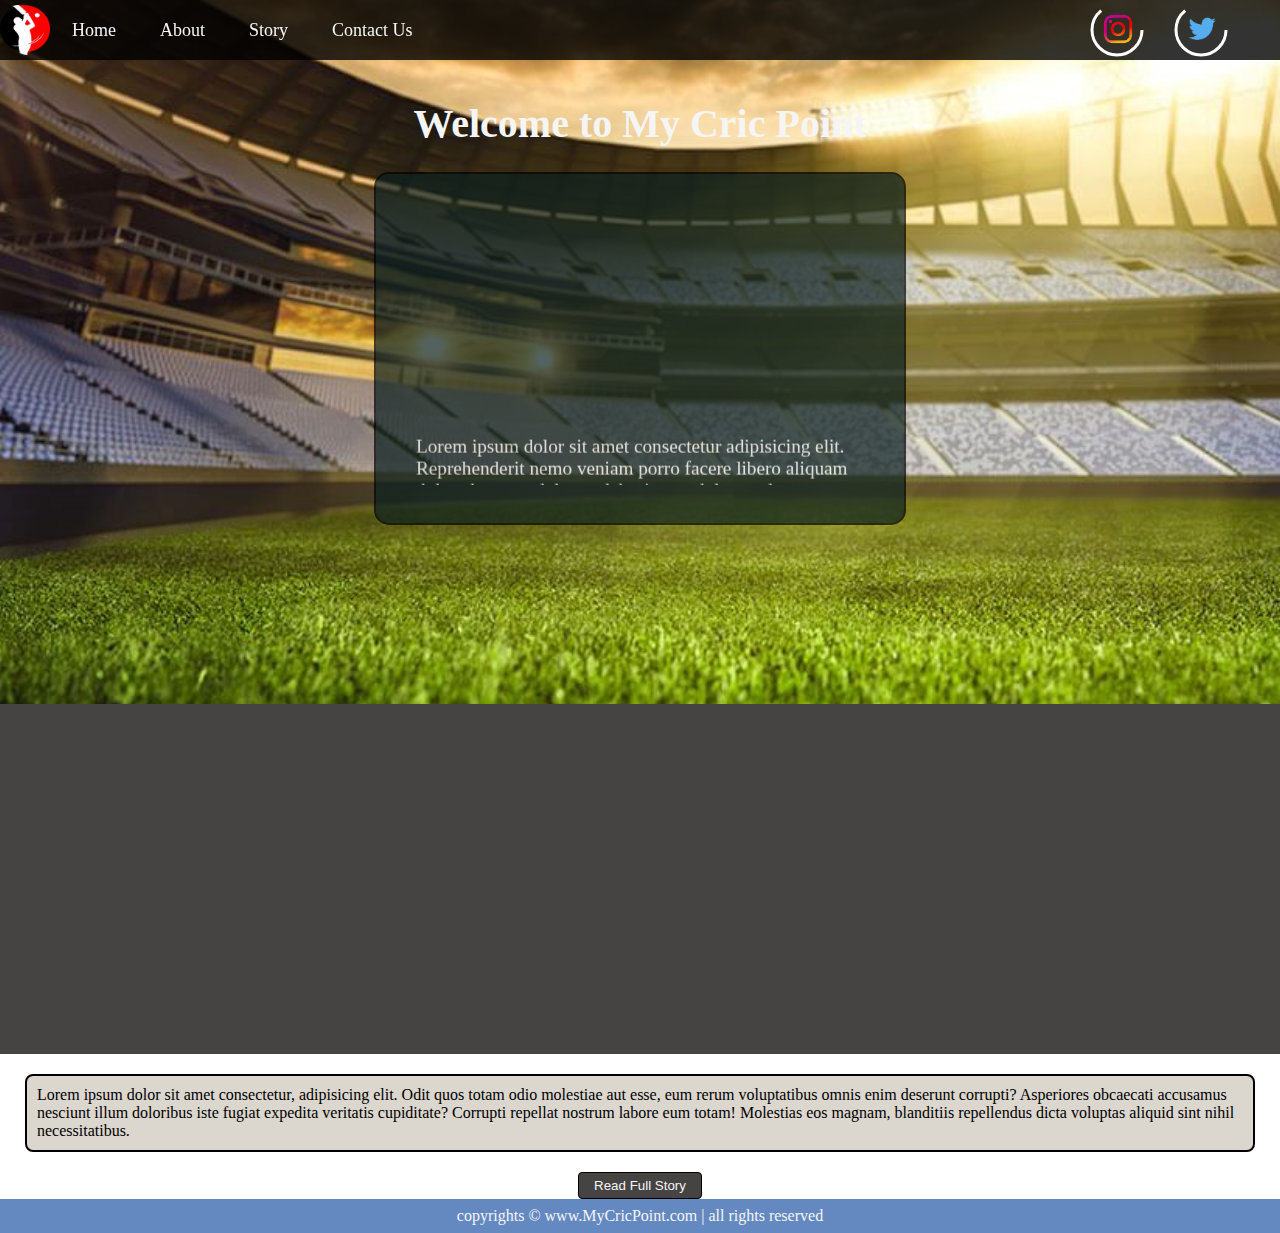
<file: index.html>
<!DOCTYPE html>
<html lang="en">

<head>
    <meta charset="UTF-8">
    <meta http-equiv="X-UA-Compatible" content="IE=edge">
    <meta name="viewport" content="width=device-width, initial-scale=1.0">
    <title>my cric </title>
    <link rel="stylesheet" href="css/style.css">
</head>

<body>
    <nav id="navbar">
        <div id="logo">
            <img src="img/logo.png" alt="">
        </div>
        <ul>
            <li class="item"><a href="">Home</a> </li>
            <li class="item"><a href="">About</a></li>
            <li class="item"><a href="#story">Story</a></li>
            <li class="item"><a href="">Contact Us</a></li>
        </ul>
       
    <div class="main">
        <div class="icon">
            <svg height="60" width="60">
                
                <circle cx="30" cy="30" r="25" stroke="white" stroke-width="3" fill="none">
                </circle>
            </svg>
            <i class=""> 
                <a href="https://github.com/snad0" target="blank">
                    <img src="instagram.png" alt="">
                </a>
            </i>
        </div>
        <div class="icon">
            <svg height="60" width="60">
                <circle cx="30" cy="30" r="25" stroke="white" stroke-width="3" fill="none"></circle>
    
            </svg>
            <i class="">
                <a href="https://www.linkedin.com/in/snadeem97/" target="blank"><img src="twitter.png" alt="">
                </a>
                    
                
            </i>
        </div>
    </div>
    </nav>
    <section id="home">
        <h1 id="Heading">Welcome to My Cric Point</h1>
        <div id="box" class="box"> <p>
            <marquee behavior="scroll" direction="up">
                Lorem ipsum dolor sit amet consectetur adipisicing elit. Reprehenderit nemo veniam porro facere libero aliquam dolor, deserunt dolorum laboriosam dolore voluptates nostrum optio ipsam et ex, repellat error vitae? Qui officia doloribus odit reiciendis est et. Adipisci, doloribus? Dolorem culpa minus perspiciatis omnis doloremque laboriosam dolorum adipisci nulla assumenda in Lorem ipsum dolor, sit amet consectetur adipisicing elit. Possimus quidem inventore fugiat labore, distinctio modi praesentium deserunt provident a voluptate laboriosam, incidunt amet. Doloremque, repellendus praesentium. Similique, animi distinctio ratione officia id, tenetur sit ab voluptatibus inventore laudantium asperiores dolorum?.
            </marquee>
        </p> 
    </div>
    </section>
    <section>
           <iframe src="" frameborder="0"></iframe>

    </section>
    <section id="score">
        <div id="score-frame">
            <a id="card" rel="nofollow" href="https://www.crictimes.org/cricket-scores">Live Cricket Scores</a>
        </div>
        <script
         type="text/javascript">var html = document.getElementById('score-frame');html.innerHTML = '<iframe src="https://cwidget.crictimes.org/?b=d9d9d9&sb=434343&c=cccccc&a=434343&bo=434343&dc=000000&db=ffffff" style="width:100%;min-height: 320px;" frameborder="0" scrolling="yes"></iframe>';
        </script>
    </section>

    <section id="story">

        <div class="container">
           
            <p> Lorem ipsum dolor sit amet consectetur, adipisicing elit. Odit quos totam odio molestiae aut esse, eum rerum voluptatibus omnis enim deserunt corrupti? Asperiores obcaecati accusamus nesciunt illum doloribus iste fugiat expedita veritatis cupiditate? Corrupti repellat nostrum labore eum totam! Molestias eos magnam, blanditiis repellendus dicta voluptas aliquid sint nihil necessitatibus.
                <span id="para">Lorem ipsum dolor sit, amet consectetur adipisicing elit. Ipsa consequatur eum sed eaque explicabo
                    omnis
                    suscipit officia quos unde accusamus voluptatum veniam, harum repellat quod quibusdam rem voluptate itaque
                    reiciendis quaerat vero commodi porro? Quo facere consequatur quasi magni quibusdam sequi ex reprehenderit
                    nisi ducimus deleniti laudantium, veritatis dolorem. Reiciendis sint eos quisquam maxime odit a! Ipsa,
                    aliquam unde deleniti dolorem aspernatur aperiam sit corrupti quasi, obcaecati modi totam sunt reprehenderit
                    tempora consequatur aliquid quia. Aspernatur veniam incidunt, quidem eum ut quaerat omnis dolor reiciendis
                    ipsam architecto debitis repellendus sint, ad optio consectetur obcaecati rem odit pariatur a nostrum
                    expedita ipsum assumenda voluptatum! Eum assumenda sequi nam praesentium quam sunt maxime necessitatibus
                    animi impedit! Possimus ad aliquid minus molestias maxime a sunt delectus veniam recusandae eum illo nostrum
                    beatae numquam tempore vero earum odio maiores laboriosam, adipisci doloremque. Voluptatem tenetur magnam
                    sint error dicta commodi repellendus quibusdam repudiandae ullam! Nemo fugit magnam in. Enim consequatur
                    aliquid ea reprehenderit sunt tempore reiciendis porro in tempora magnam quis, ut dolor corporis, asperiores
                    veritatis hic architecto atque pariatur qui dignissimos quibusdam voluptates neque odio dolorem. Perferendis
                    voluptatum magni adipisci repellendus laboriosam mollitia sint eaque earum ab enim, voluptas, alias nemo Lorem ipsum dolor, sit amet consectetur adipisicing elit. Perspiciatis sequi soluta nemo quidem, quibusdam, ut sunt culpa sint ab consectetur molestias dolor amet harum ad distinctio voluptates aliquam neque tempora animi possimus necessitatibus ipsa. Sequi repellendus doloribus ab expedita accusantium fuga natus aliquid, porro praesentium quas et totam architecto assumenda perferendis error, delectus molestias consequatur consectetur aspernatur quos! Iste sed aut architecto perspiciatis. Laudantium ipsam temporibus magnam nesciunt a accusantium tenetur debitis maiores sint mollitia in, ipsum excepturi recusandae veniam perspiciatis. Ad nihil laborum beatae rem! Fugiat quam quas voluptas doloremque vero. Sequi dolor eum magni iure autem, incidunt quae quam non saepe quos quia ratione obcaecati vero quis aliquam, aut, quasi omnis voluptate inventore? Incidunt labore vitae ducimus eligendi nisi, illum officiis unde voluptatum obcaecati ut ullam odit sed aliquam, reprehenderit voluptatem nihil. Vero, quibusdam eos ad harum eveniet quae esse iusto aliquam, hic, cumque illo cum ex distinctio vitae quam sapiente expedita quia blanditiis corporis. Provident sit nesciunt velit cum reprehenderit labore iste, tenetur sapiente, possimus perspiciatis obcaecati a dignissimos magni tempora, ipsa similique! Nihil, corrupti porro natus beatae iure ad accusantium optio fuga ut reprehenderit, quasi temporibus harum quisquam nisi, error vel ex aperiam architecto ipsum accusamus?
                    facere aut doloribus!</span>
            </p>
        </div>
        <button id="btn" onclick="togglehide()">Read Full Story</button> 
        <script>
           
    
            function togglehide() {
                let btn = document.getElementById("btn");
                let para = document.getElementById("para");
                
                
                
                if (para.style.display !="block") {
                    
                    para.style.display="block"; 
                }
                else{
                    para.style.display="none";
    
                }
            }
        </script>
    </section>
    <section>
        <footer> 
            <div class="footer">
               copyrights &copy; www.MyCricPoint.com | all rights reserved
    
            </div>
        </footer>
    </section>
    
</body>

</html>
</file>
<file: css/style.css>
*{
    margin: 0px 0px;
    padding: 0px 0px;
}
#navbar{

    display: flex;
    align-items: center;
    position: sticky;
    top: 0px;
    

}
#logo img{
    width: 50px;
    height: 50px;
    margin-top: 3px;
}
#navbar ul{
    display: flex;
    
}
#navbar::before{
    content: "";
    background-color: black;
    position: absolute;
    top: 0px;
    height: 100%;
    width: 100%;
    z-index: -1;
    opacity: 0.8;

}
#navbar ul li{
    list-style: none;
  font-size: 1.2rem;
}
#navbar ul li a{
    color: whitesmoke;
    display: block;
    padding: 2px 22px;
    border-radius: 20px;
    text-decoration: none; 
    font-size: 18px;
}
#navbar ul li a:hover{
    cursor: pointer;
    color: gray;

}
.main{
    display: flex;
    position: relative;
    top: 50%;
    left: 50%;
    transform: translate(-50, -50);

}
.icon{
    position: relative;
    width: 60px;
    height: 60px;
    margin: 0px 12px;
    border-radius: 50px;
    transition: all 0.8s;
   
}
.icon:hover{
    cursor: pointer;
    background: #e60073;
    box-shadow: 0 0 20px #e60073;
}
.icon:hover:nth-child(2){
    background: #1877f2;
    box-shadow: 0 0 20px #1877f2;
}
svg image{
    position: absolute;
    transform: translate(-50,-90);
}
img{
    width: 40px;
}

.icon i{
   
    color: white;
    position: absolute;
    top: 15%;
    left: 19%;
    transform: translate(-50, -50);
}


svg circle{
    stroke-dasharray: 100;
    transition: all .8s;
}
.icon:hover svg circle{
    stroke-dasharray: 160;
}


#home{
    display: flex;
    flex-direction: column;
    margin-top: 40px;
    height: 450px;
    justify-content: center;
    align-items: center;
  
}
#home::before{
    content: "";
    background: url("../background.jpeg") no-repeat center center/cover;
    position: absolute;
    height: 100%;
    width: 100%;
    z-index: -1;
}
#home h1{

    text-align: center;
    font-size: 2.5rem;
    color: whitesmoke;

}

.box{
    border: 2px solid black;
    margin: 25px 50px;
    width: 35%;
    height: 100%;
    padding: 25px 40px;
    background-color: #0b1f20;
    opacity: 0.7;
    border-radius: 15px;
                
}
.box p{
    text-align: center;
    color: whitesmoke;
    font-size: 1.2rem;
}
#score{
    /* display: flex; */
    
    height: 350px;
    background-color: #464343;
    
    /* justify-content: center; */
    /* align-items: center; */
}

#story{
    display: flex;
    flex-direction: column;
    align-items: center;
    /* justify-content: center; */
    height: 100%;
    width: 100%;
     background:url("https://img1.hscicdn.com/image/upload/f_auto/lsci/db/PICTURES/CMS/299000/299073.4.jpg") no-repeat center center/cover;
     

}

.container p{
    background-color: #dbd6ce;
    margin: 20px 25px;
    border: 2px solid black;
    border-radius: 8px;
    padding: 10px 10px;
    height: 50%;
    
}
.container p span{
    display: none;
    
}
#btn{
    padding: 5px 15px;
    border: 1px solid black;
    border-radius: 4px;
    color: whitesmoke;
    background-color: #464343;
}
#btn:hover{
    cursor: pointer;
    background-color: black;
}
footer{
    background-color: rgb(69 113 179 / 83%);
    display: flex;
    justify-content: center;
    align-items: center;
    color: whitesmoke;
    height: 34px;
    
    
    
}
.footer{
    text-align: center;
}
</file>
